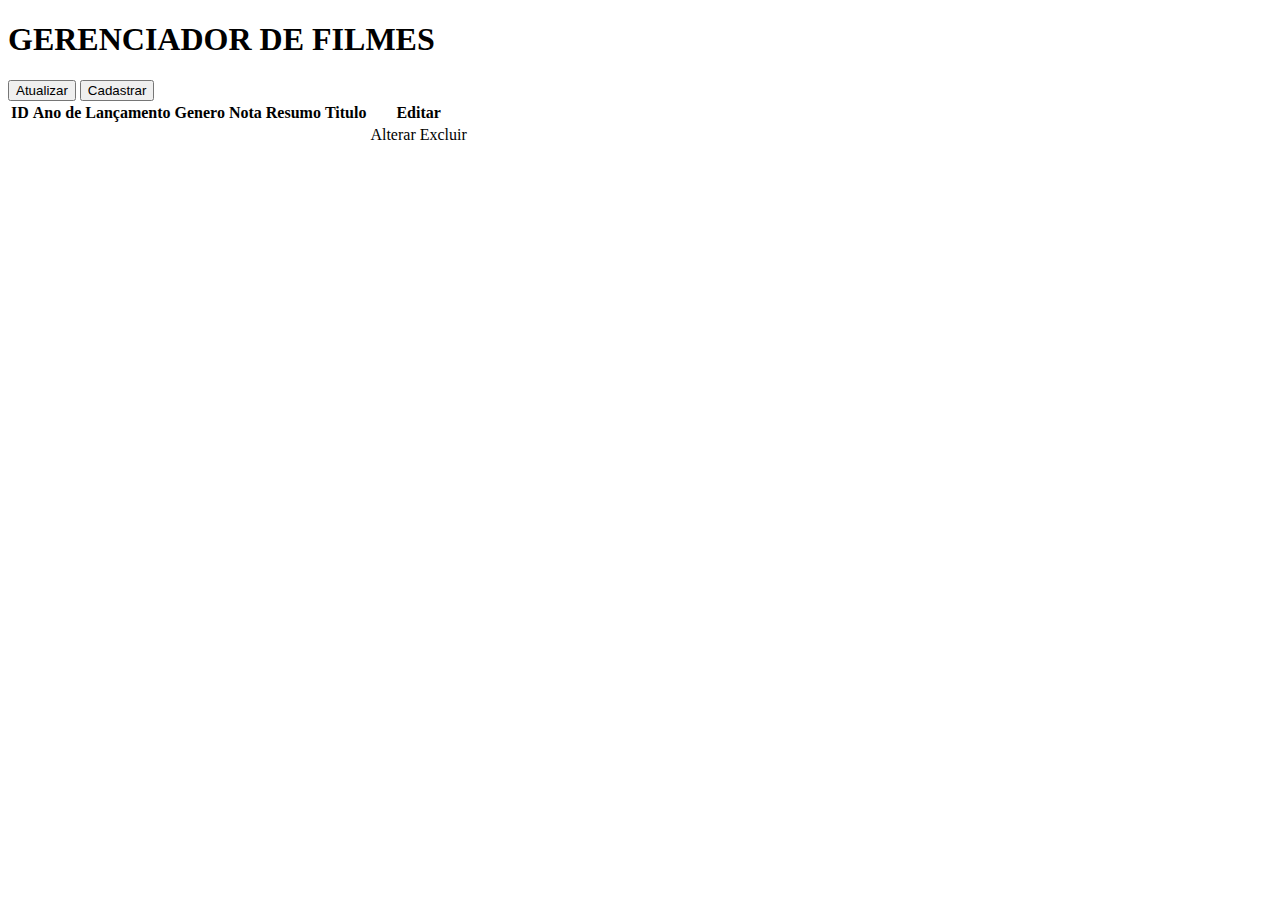
<file: src/main/resources/templates/index.html>
<!DOCTYPE html>
<html lang="en" xmlns:th="http://www.thymeleaf.org">
<head>
    <meta charset="UTF-8">
    <link rel="stylesheet" type="text/css"  th:href="@{/css/tableStyle.css}"/>

    <title>Filmes</title>
</head>
<body>
  <div id="topo">
    <h1>GERENCIADOR DE FILMES</h1>
  </div>
  <a href="/update"><button>Atualizar</button></a>
  <a href="/options"><button>Cadastrar</button></a>
  <table>
      <thead>
        <tr>
            <th>ID</th>
            <th>Ano de Lançamento</th>
            <th>Genero</th>
            <th>Nota</th>
            <th>Resumo</th>
            <th>Titulo</th>
            <th>Editar</th>
        </tr>
      </thead>
      <tbody th:each="filme : ${filmes}" >
        <tr>
          <td th:text="${filme.id}"></td>
          <td th:text="${filme.anoLancamento}"></td>
          <td th:text="${filme.genero}"></td>
          <td th:text="${filme.nota}"></td>
          <td th:text="${filme.resumo}"></td>
          <td th:text="${filme.titulo}"></td>
          <td>
            <a th:href="@{'/alterar?id=' + ${filme.id}}">Alterar</a>
            <a th:href="@{'/excluir?id=' + ${filme.id}}">Excluir</a>
          </td>
        </tr>
      </tbody>
  </table>

</body>
</html>
</file>
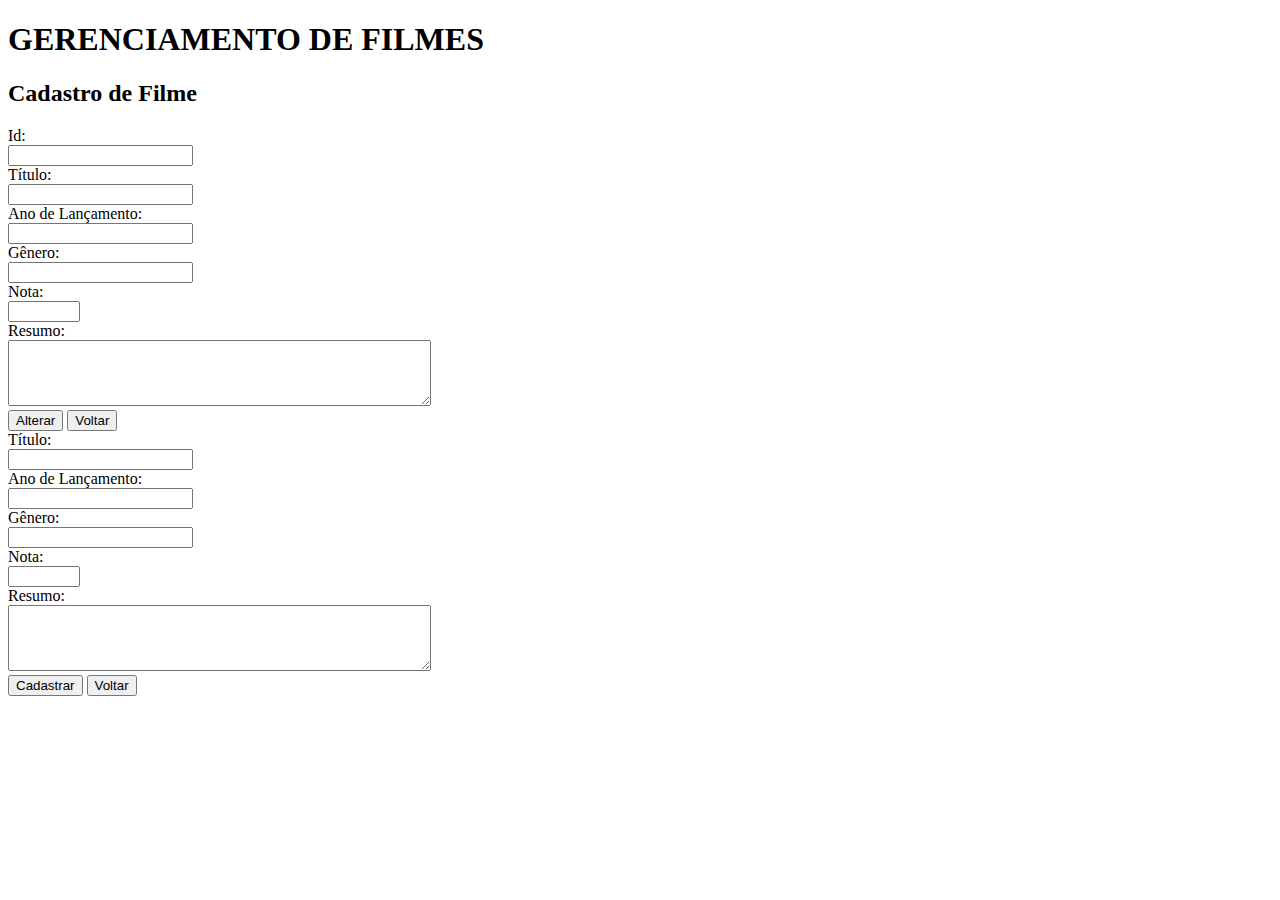
<file: src/main/resources/templates/filmeUpdate.html>
<!DOCTYPE html>
<html lang="en">
<head>
    <meta charset="UTF-8">
    <meta name="viewport" content="width=device-width, initial-scale=1.0">
    <title>Atualizar/Editar/Excluir filmes</title>
</head>
<body>
    <h1>GERENCIAMENTO DE FILMES</h1>
    <h2>Cadastro de Filme</h2>
    <!--Ester form só sera exibido se existir um objeto no model-->
    <form action="/atualizar" method="post" th:if="${filme != null}">
        <label for="id">Id:</label><br>
        <input type="text" id="id" name="id" th:value="${filme.id}"  required ><br>

        <label for="titulo">Título:</label><br>
        <input type="text" id="titulo" name="titulo" th:value="${filme.titulo}"  required ><br>
        
        <label for="anoLancamento">Ano de Lançamento:</label><br>
        <input type="number" id="anoLancamento" name="anoLancamento" th:value="${filme.anoLancamento}" required><br>
        
        <label for="genero">Gênero:</label><br>
        <input type="text" id="genero" name="genero" th:value="${filme.genero}" required><br>
        
        <label for="nota">Nota:</label><br>
        <input type="number" id="nota" name="nota" min="0" max="10" step="0.1" th:value="${filme.nota}" required><br>
        
        <label for="resumo">Resumo:</label><br>
        <textarea id="resumo" name="resumo" rows="4" cols="50" th:text="${filme.resumo}" required></textarea><br>
        
        <button type="submit">Alterar</button>
        <a href="/update"><button type="button">Voltar</button></a>
    </form>
    <!--Ester forme só será exibido se não existir objeto no model da pagina-->
    <form action="/cadastrar" method="post" th:if="${filme == null}">
        <label for="titulo">Título:</label><br>
        <input type="text" id="titulo" name="titulo" required ><br>
        
        <label for="anoLancamento">Ano de Lançamento:</label><br>
        <input type="number" id="anoLancamento" name="anoLancamento" required><br>
        
        <label for="genero">Gênero:</label><br>
        <input type="text" id="genero" name="genero" required><br>
        
        <label for="nota">Nota:</label><br>
        <input type="number" id="nota" name="nota" min="0" max="10" step="0.1"  required><br>
        
        <label for="resumo">Resumo:</label><br>
        <textarea id="resumo" name="resumo" rows="4" cols="50"  required></textarea><br>
        
        <button type="submit">Cadastrar</button>
        <a href="/update"><button type="button">Voltar</button></a>
    </form>
    </div>
</body>
</html>
</file>
